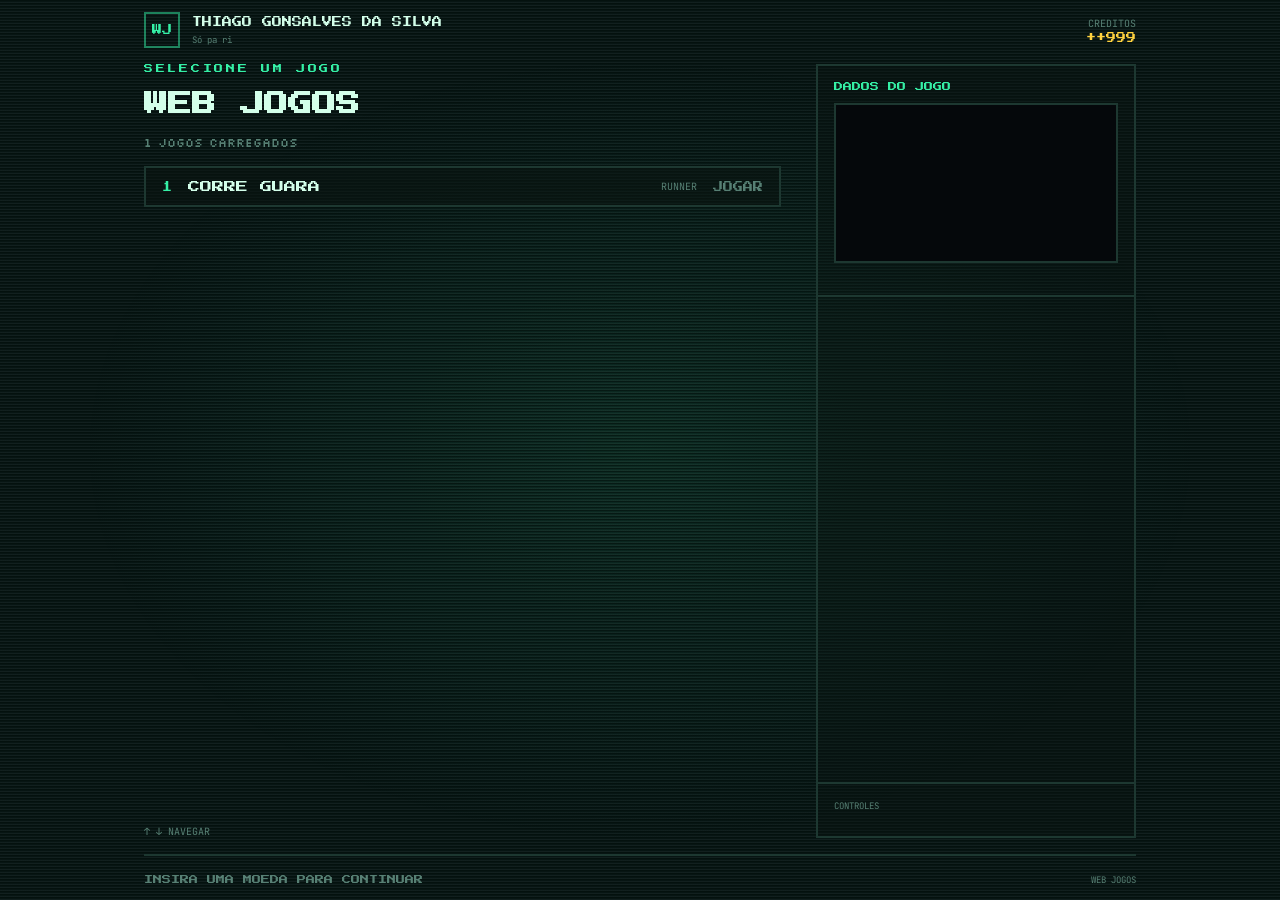
<file: index.html>
<!DOCTYPE html>
<html lang="pt-BR">
<head>
  <meta charset="UTF-8">
  <meta name="viewport" content="width=device-width, initial-scale=1.0">
  <title>WEB JOGOS</title>
  <link rel="stylesheet" href="estilo.css">
</head>
<body>
  <div class="background background-glow"></div>
  <div class="background background-lines"></div>
  <div class="background background-scan"></div>
  <div class="background background-flicker"></div>

  <main class="launcher">
    <header class="header rise">
      <div class="brand">
        <span class="logo">WJ</span>
        <div>
          <p class="pixel brand-name">THIAGO GONSALVES DA SILVA</p>
          <p class="mono muted brand-version">Só pa ri</p>
        </div>
      </div>
      <div class="credits">
        <p class="mono muted">CREDITOS</p>
        <p class="pixel gold">++999</p>
      </div>
    </header>

    <div class="content">
      <section class="library">
        <div class="library-heading rise">
          <p class="pixel primary eyebrow">SELECIONE UM JOGO</p>
          <h1 class="pixel title">WEB JOGOS</h1>
          <p class="screen muted loaded"><span id="qtd-jogos">0</span> JOGOS CARREGADOS</p>
        </div>

        <div class="game-list" id="gameList">
        </div>

        <div class="hints">
          <p class="mono muted">↑ ↓ NAVEGAR</p>
        </div>
      </section>

      <aside class="preview rise">
        <div class="preview-top">
          <p class="pixel primary preview-label">DADOS DO JOGO</p>
          <div class="preview-screen" id="preview-screen"></div>
          <h2 id="preview-title" class="pixel preview-title"></h2>
        </div>

        <div class="preview-description">
          <p id="preview-description" class="screen muted">
          </p>
        </div>

        <div class="preview-controls">
          <p class="mono muted controls-label">CONTROLES</p>
          <div id="controls">
          </div>
        </div>
      </aside>
    </div>

    <footer class="footer rise">
      <p class="pixel muted">INSIRA UMA MOEDA PARA CONTINUAR</p>
      <p class="mono muted">WEB JOGOS</p>
    </footer>
  </main>

  <script src="script.js"></script>
</body>
</html>
</file>
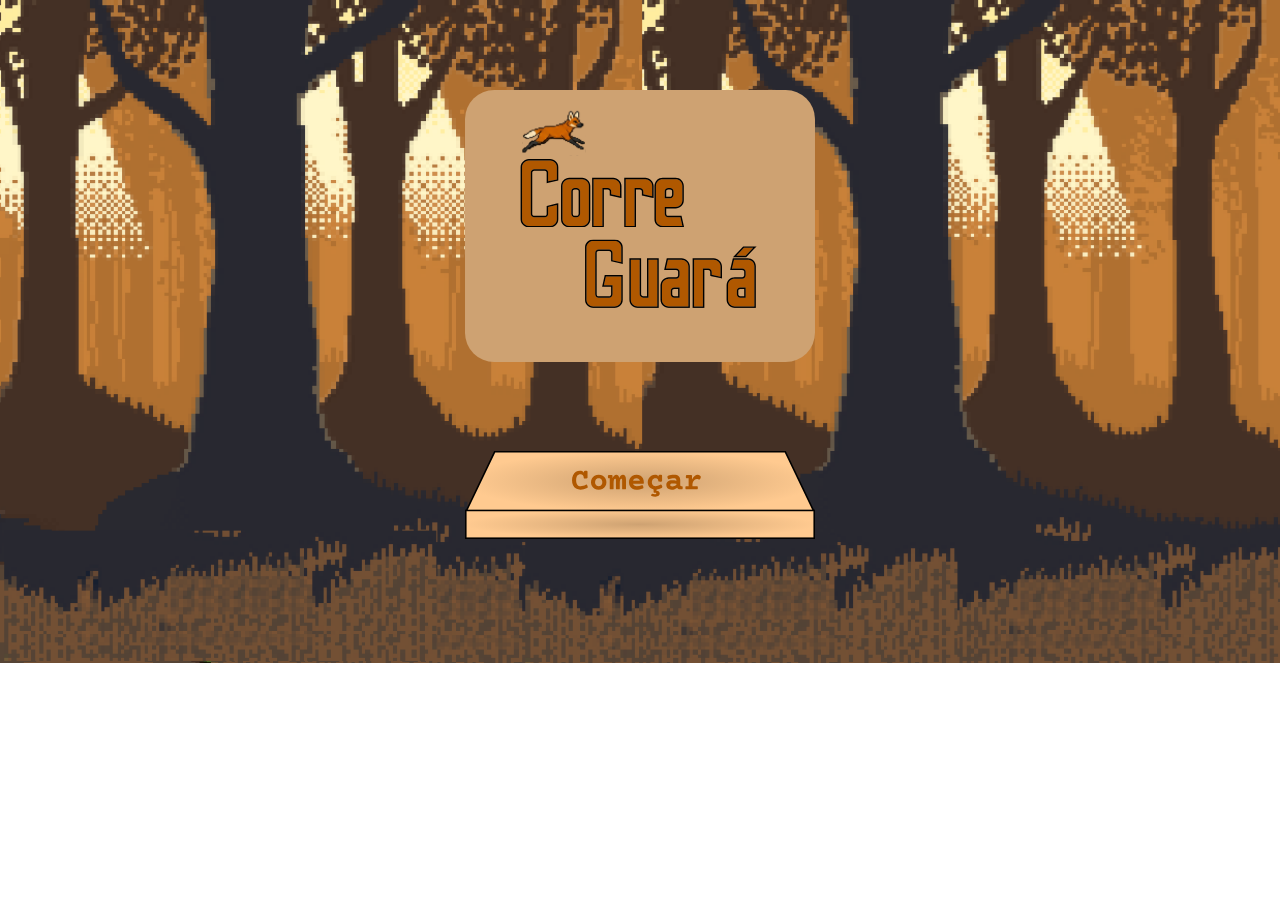
<file: jogos/corre-guara/menu.html>
<!DOCTYPE html>
<html lang="en">
<head>
    <meta charset="UTF-8">
    <meta name="viewport" content="width=device-width, initial-scale=1.0">
    <title>Corre Guará</title>
    <link rel="stylesheet" href="estilos/menu.css">
</head>
<body>
    <div class="marca">
        <img class="marca-img" src="../corre-guara/imgs/marca.svg"/>
    </div>
    <div class="comecar">
        <a href="../corre-guara/index.html"><img class="botao-comecar" src="../corre-guara/imgs/componentes/comecar-botao.svg"/></a>
    </div>
</body>
</html>
</file>
<file: estilo.css>
@import url('https://fonts.googleapis.com/css2?family=JetBrains+Mono:wght@400;700&family=Press+Start+2P&family=Silkscreen&display=swap');

:root {
  --background: #05080b;
  --foreground: #d3ffea;
  --muted: #578074;
  --primary: #35f0a6;
  --gold: #ffd23f;
  --cyan: #49d8ff;
  --panel: #0b1512;
  --line: #1d3831;
}

* {
  box-sizing: border-box;
  margin: 0;
  padding: 0;
  border-color: var(--line);
  scrollbar-width: thin;
  scrollbar-color: var(--primary) var(--panel);
}

*::-webkit-scrollbar {
  width: 6px;
  height: 6px;
}

*::-webkit-scrollbar-track {
  background: var(--panel);
}

*::-webkit-scrollbar-thumb {
  background: var(--primary);
  border-radius: 0;
}

*::-webkit-scrollbar-thumb:hover {
  background: var(--cyan);
}

html,
body {
  width: 100%;
  height: 100%;
}

body {
  overflow: hidden;
  background: var(--background);
  color: var(--foreground);
  -webkit-font-smoothing: antialiased;
}

.background {
  position: fixed;
  inset: 0;
  pointer-events: none;
  z-index: 0;
}

.background-glow {
  background: radial-gradient(ellipse at center,
      rgba(53, 240, 166, 0.10),
      transparent 62%);
}

.background-lines {
  opacity: 0.05;
  background: repeating-linear-gradient(0deg,
      #fff 0px,
      #fff 1px,
      transparent 1px,
      transparent 3px);
}

.background-scan {
  background: repeating-linear-gradient(0deg,
      transparent 0px,
      transparent 2px,
      rgba(0, 0, 0, 0.5) 2px,
      rgba(0, 0, 0, 0.5) 3px);
  animation: scan 8s linear infinite;
}

.background-flicker {
  background: rgba(53, 240, 166, 0.05);
  animation: flicker 3.5s steps(1, end) infinite;
}

.launcher {
  position: relative;
  z-index: 1;
  width: 100%;
  max-width: 1024px;
  height: 100vh;
  margin: 0 auto;
  padding: 12px 16px;
  display: flex;
  flex-direction: column;
}

.pixel {
  font-family: "Press Start 2P", monospace;
}

.screen {
  font-family: "Silkscreen", monospace;
}

.mono {
  font-family: "JetBrains Mono", monospace;
}

.primary {
  color: var(--primary);
}

.gold {
  color: var(--gold);
}

.muted {
  color: var(--muted);
}

.header {
  flex-shrink: 0;
  display: flex;
  align-items: center;
  justify-content: space-between;
}

.brand {
  display: flex;
  align-items: center;
  gap: 12px;
}

.logo {
  width: 36px;
  height: 36px;
  flex-shrink: 0;
  display: grid;
  place-items: center;
  border: 2px solid rgba(53, 240, 166, 0.5);
  color: var(--primary);
  font: 10px "Press Start 2P", monospace;
}

.brand-name {
  font-size: 10px;
  line-height: 16px;
  color: var(--foreground);
}

.brand-version {
  margin-top: 4px;
  font-size: 9px;
}

.credits {
  text-align: right;
}

.credits p:first-child {
  font-size: 10px;
}

.credits .gold {
  font-size: 10px;
  margin-top: 3px;
}

.content {
  min-height: 0;
  flex: 1;
  display: grid;
  grid-template-columns: minmax(0, 1fr) 320px;
  gap: 24px;
  margin-top: 16px;
  overflow: hidden;
}

.library {
  min-width: 0;
  min-height: 0;
  display: flex;
  flex-direction: column;
}

.eyebrow {
  font-size: 9px;
  letter-spacing: 0.3em;
}

.title {
  margin-top: 16px;
  font-size: 24px;
  line-height: 1.25;
  color: var(--foreground);
}

.loaded {
  margin-top: 16px;
  font-size: 12px;
}

.game-list {
  min-height: 0;
  flex: 1;
  overflow-y: auto;
  padding-right: 4px;
  margin-top: 16px;
  display: flex;
  flex-direction: column;
  gap: 8px;
}

.game-item {
  min-width: 0;
  max-width: calc(100% - 7px);
  display: flex;
  align-items: center;
  gap: 16px;
  padding: 12px 16px;
  border: 2px solid var(--line);
  background: rgba(11, 21, 18, 0.60);
  color: var(--foreground);
  text-decoration: none;
  transition: border-color 0.2s, background 0.2s, box-shadow 0.2s;
  animation: rise 0.5s cubic-bezier(0.32, 0.72, 0, 1) both;
  animation-delay: "200ms";

}

.game-item:hover,
.game-item.selected {
  border-color: var(--primary);
  background: rgba(53, 240, 166, 0.10);
  box-shadow: 0 0 26px -4px var(--primary);
}

.game-number {
  flex-shrink: 0;
  color: var(--primary);
  font: 10px "Press Start 2P", monospace;
}

.game-title {
  min-width: 0;
  overflow: hidden;
  text-overflow: ellipsis;
  white-space: nowrap;
  font: 12px "Press Start 2P", monospace;
  transition: color 0.2s;
}

.game-item.selected .game-title,
.game-item:hover .game-title {
  color: var(--primary);
}

.game-meta {
  margin-left: auto;
  flex-shrink: 0;
  color: var(--muted);
  font: 10px "JetBrains Mono", monospace;
}

.game-play {
  flex-shrink: 0;
  color: var(--muted);
  font: 10px "Press Start 2P", monospace;
  transition: color 0.2s;
}

.game-item.selected .game-play,
.game-item:hover .game-play {
  color: var(--gold);
}

.hints {
  flex-shrink: 0;
  display: flex;
  flex-wrap: wrap;
  gap: 8px 24px;
  padding-top: 16px;
}

.hints p {
  font-size: 10px;
}

.preview {
  min-height: 0;
  display: flex;
  flex-direction: column;
  overflow: hidden;
  border: 2px solid var(--line);
  background: rgba(11, 21, 18, 0.40);
  animation-delay: 120ms;
  overflow-y: auto;
}

.preview-top {
  flex-shrink: 0;
  padding: 16px;
  border-bottom: 2px solid var(--line);
}

.preview-label {
  font-size: 9px;
}

.preview-screen {
  width: 100%;
  aspect-ratio: 16 / 9;
  margin-top: 12px;
  display: grid;
  place-items: center;
  border: 2px solid var(--line);
  background: var(--background);
  box-sizing: border-box;
}

.preview-screen img {
  display: block;
  width: 100%;
}

.preview-code {
  color: var(--muted);
  font: 10px "JetBrains Mono", monospace;
  text-transform: uppercase;
  letter-spacing: 0.2em;
}

.preview-title {
  margin-top: 16px;
  overflow: hidden;
  text-overflow: ellipsis;
  white-space: nowrap;
  color: var(--foreground);
  font-size: 12px;
}

.preview-description {
  min-height: 5em;
  flex: 1;
  overflow-y: auto;
  padding: 16px;
}

.preview-description p {
  font-size: 11px;
  line-height: 1.7;
}

.preview-controls {
  flex-shrink: 0;
  padding: 16px;
  border-top: 2px solid var(--line);
}

.controls-label {
  font-size: 9px;
}

#controls {
  margin-top: 8px;
  display: flex;
  flex-direction: column;
  gap: 8px;
}

.control-row {
  display: flex;
  align-items: center;
  justify-content: space-between;
  flex-wrap: wrap;
  gap: 8px;
}

.control-row>span:first-child {
  color: rgba(211, 255, 234, 0.8);
  font: 10px "JetBrains Mono", monospace;
}

.key {
  padding: 4px 8px;
  border: 1px solid var(--line);
  color: var(--foreground);
  font: 9px "Press Start 2P", monospace;
  word-break: break-all;
  line-height: 20px;
}

.footer {
  flex-shrink: 0;
  display: flex;
  align-items: center;
  justify-content: space-between;
  gap: 16px;
  margin-top: 16px;
  padding-top: 16px;
  border-top: 2px solid var(--line);
  animation-delay: 360ms;
}

.footer p:first-child,
.footer p:last-child {
  font-size: 9px;
}

.footer p:first-child {
  line-height: 16px;
}

.rise {
  animation: rise 0.5s cubic-bezier(0.32, 0.72, 0, 1) both;
}

@keyframes scan {
  from {
    background-position: 0 0;
  }

  to {
    background-position: 0 6px;
  }
}

@keyframes flicker {

  0%,
  92%,
  100% {
    opacity: 1;
  }

  94% {
    opacity: 0.72;
  }

  96% {
    opacity: 1;
  }
}

@keyframes rise {
  from {
    opacity: 0;
    transform: translateY(14px);
  }

  to {
    opacity: 1;
    transform: none;
  }
}

@media (max-width: 900px) {
  .content {
    grid-template-columns: minmax(0, 1fr) 300px;
  }

  .game-meta {
    display: none;
  }
}

@media (max-width: 700px) {
  body {
    overflow:hidden;
  }

  .launcher {
    height: auto;
    height: 100vh;
  }

  .content {
    grid-template-columns: 1fr;
    overflow: visible;
  }

  .game-list {
    max-height: 45vh;
  }

  .preview {
    min-height: 0;
    max-height: 75vh;
    overflow-y: auto;
  }

  .credits {
    display: none;
  }
}

@media (max-width: 480px) {
  .launcher {
    padding: 12px;
  }

  .content {
    gap: 16px;
    margin-top: 12px;
  }

  .title {
    margin-top: 10px;
    font-size: 18px;
  }

  .loaded {
    margin-top: 10px;
  }

  .game-list {
    margin-top: 12px;
  }

  .game-item {
    gap: 10px;
    padding: 10px 12px;
  }

  .game-title {
    font-size: 10px;
  }

  .game-play {
    font-size: 9px;
  }

  .hints {
    padding-top: 10px;
    gap: 6px 14px;
  }

  .preview-top,
  .preview-description,
  .preview-controls {
    padding: 12px;
  }

  .footer {
    margin-top: 12px;
    padding-top: 12px;
  }
}

@media (prefers-reduced-motion: reduce) {
  *, *::before, *::after {
    animation-duration: 0.01ms !important;
    animation-iteration-count: 1 !important;
    scroll-behavior: auto !important;
  }
}
</file>
<file: jogos/corre-guara/estilos/menu.css>
*{
    margin: 0;
    padding: 0;
    font-family: courier, monospace;
    font-weight: bold;
    user-select: none;
    -webkit-user-select: none;
    -webkit-tap-highlight-color: transparent; 
}

body{
    background-image: url('../imgs/fundo-inicio.png');
    background-repeat: no-repeat;
    background-size: cover;
}

.marca{
    display: flex;         
    justify-content: center; 
    align-items: center;   
    min-height: 10vh;      
    padding-top: 10vh;    
}

.comecar{
    display: flex;        
    justify-content: center; 
    align-items: center;   
    height: 30vh;
    align-content: center;
}

.botao-comecar{
    width: 350px; 
    height: auto; 
}

.marca-img{
    width: 350px; 
    height: auto; 
}
</file>
